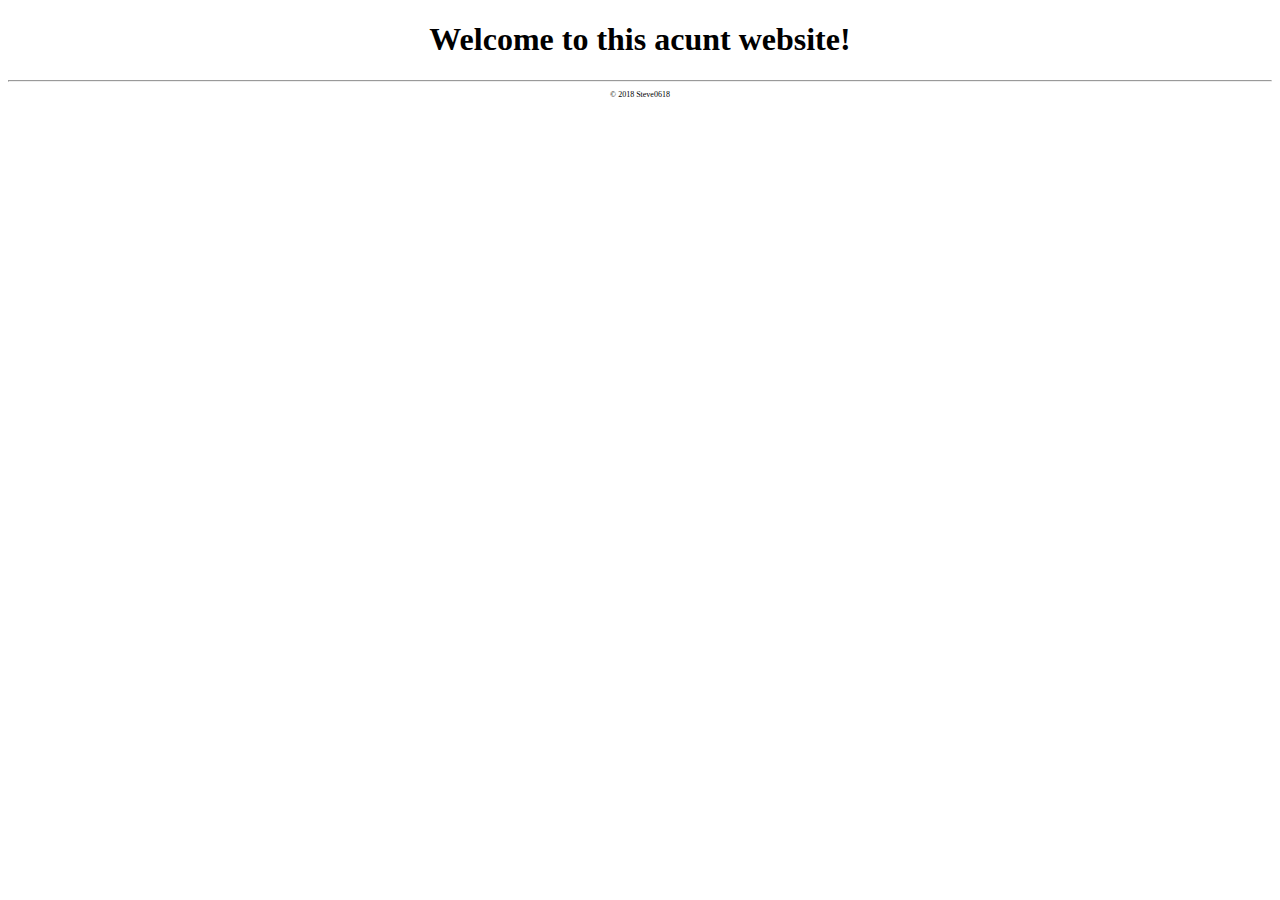
<file: index.html>
<!DOCTYPE html>
<html>
    <title>The world's leading acunt website!</title>
    
    <head>
        <h1 style="text-align:center">Welcome to this acunt website!</h1>
        <hr/>
    </head>
    
    <body>
    
    </body>
    
    <p style="font-size:8px;font-color:grey;text-align:center">© 2018 Steve0618</p>
    
</html>
</file>
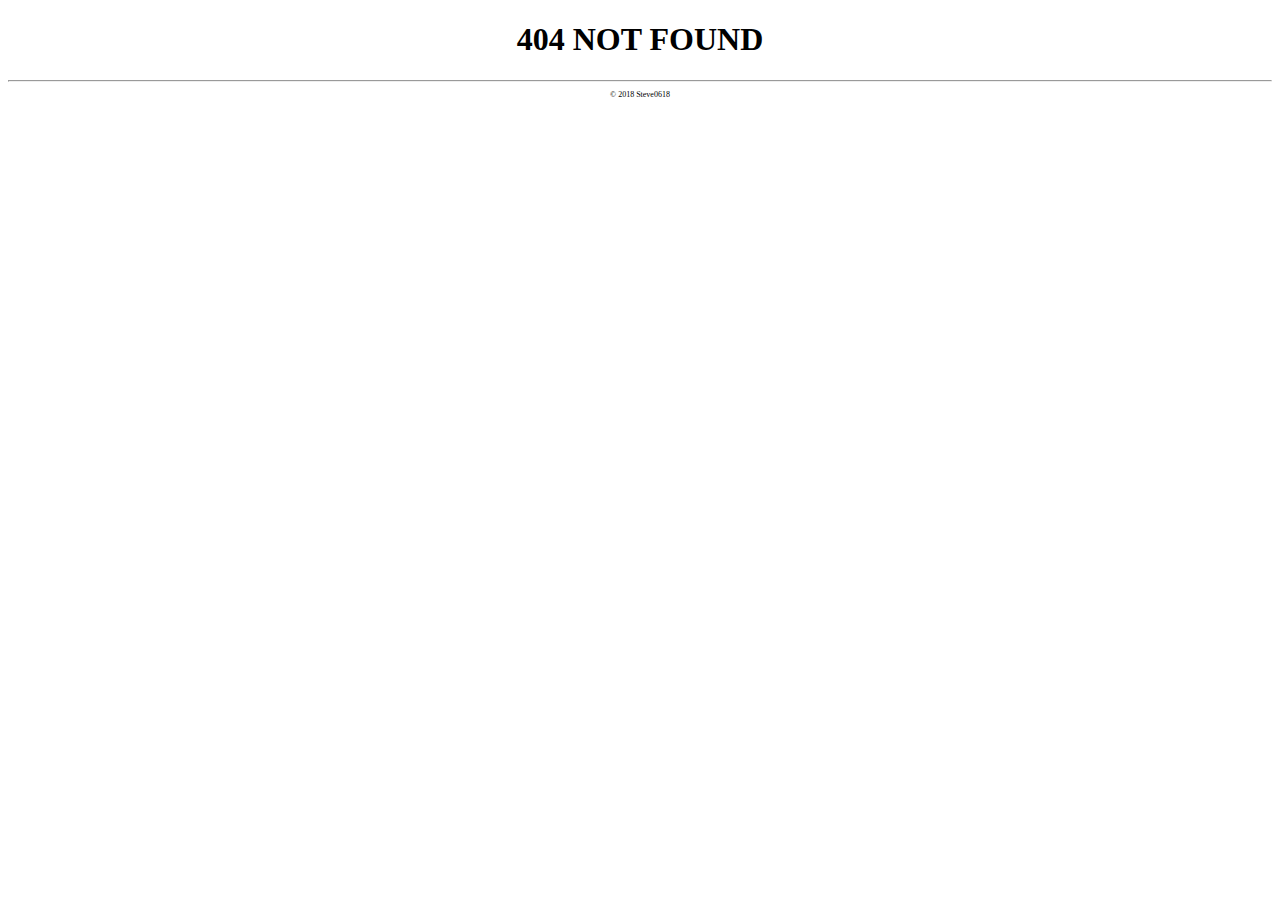
<file: file/index.html>
<!DOCTYPE html>
<html>
    <title>The world's leading acunt website!</title>
    
    <head>
        <h1 style="text-align:center">404 NOT FOUND</h1>
        <hr/>
    </head>
    
    <body>
    
    </body>
    
    <p style="font-size:8px;font-color:grey;text-align:center">© 2018 Steve0618</p>
    
</html>
</file>
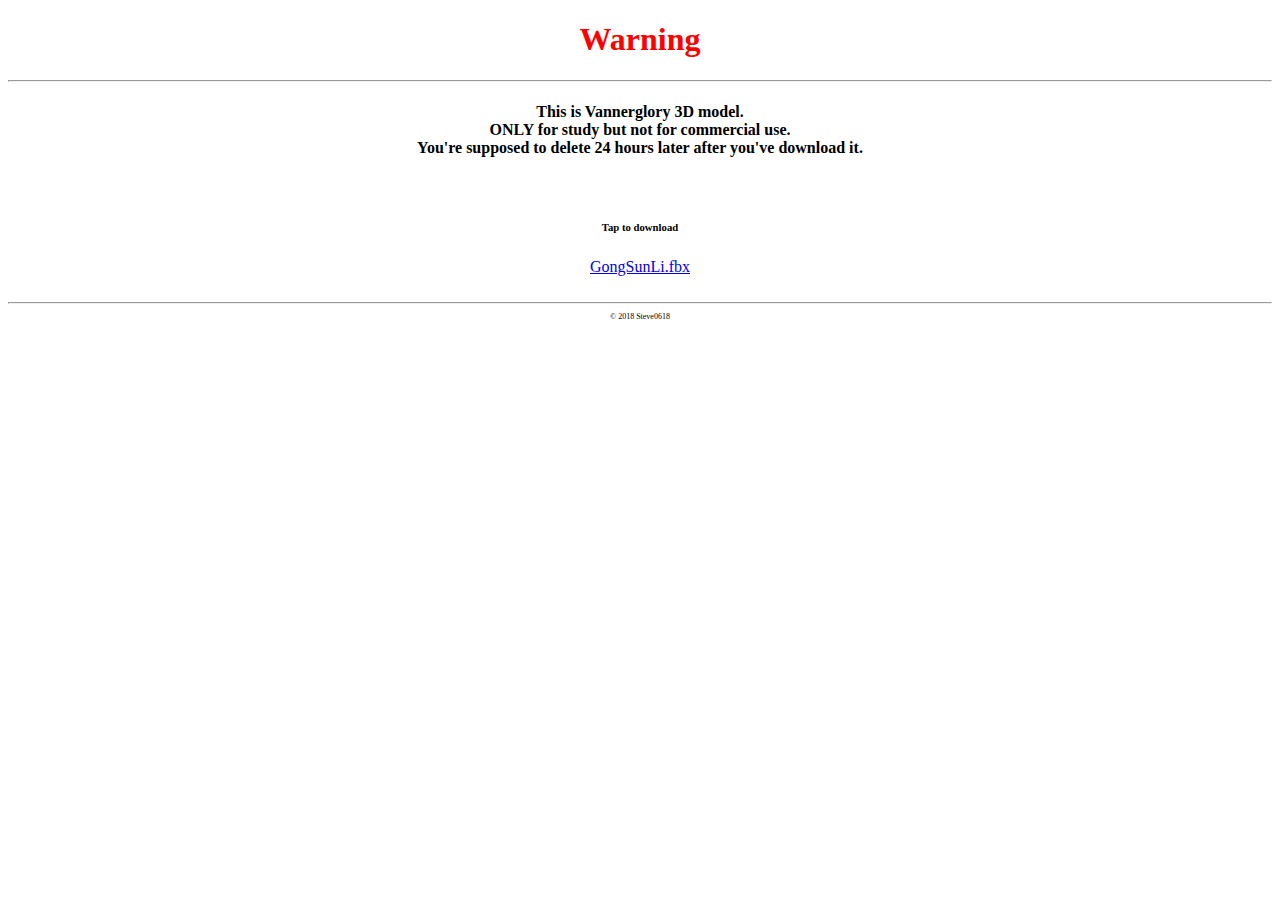
<file: file/Vannerglory 3D Model/index.html>
<!DOCTYPE html>
<html>
    <title>The world's leading acunt website!</title>
    
    <head>
        <h1 style="text-align:center;color:red">Warning</h1>
        <hr/>
    </head>
    
    <body>
		<h4 style="font-color:blue;text-align:center">
		This is Vannerglory 3D model.<br/>
		ONLY for study but not for commercial use.<br/>
		You're supposed to delete 24 hours later after you've download it.
		</h4>
		<br/>
		<h6 style="text-align:center;;font-family:time">Tap to download</h6>
	    	<div style="text-align:center">
		    <a href="https://steve0618.github.io/file/Vannerglory%203D%20Model/GongSunLi.fbx" >GongSunLi.fbx</a>
		</div>    
    </body>
    <br/>
	<hr/>
    <p style="font-size:8px;font-color:grey;text-align:center">© 2018 Steve0618</p>
    
</html>
</file>
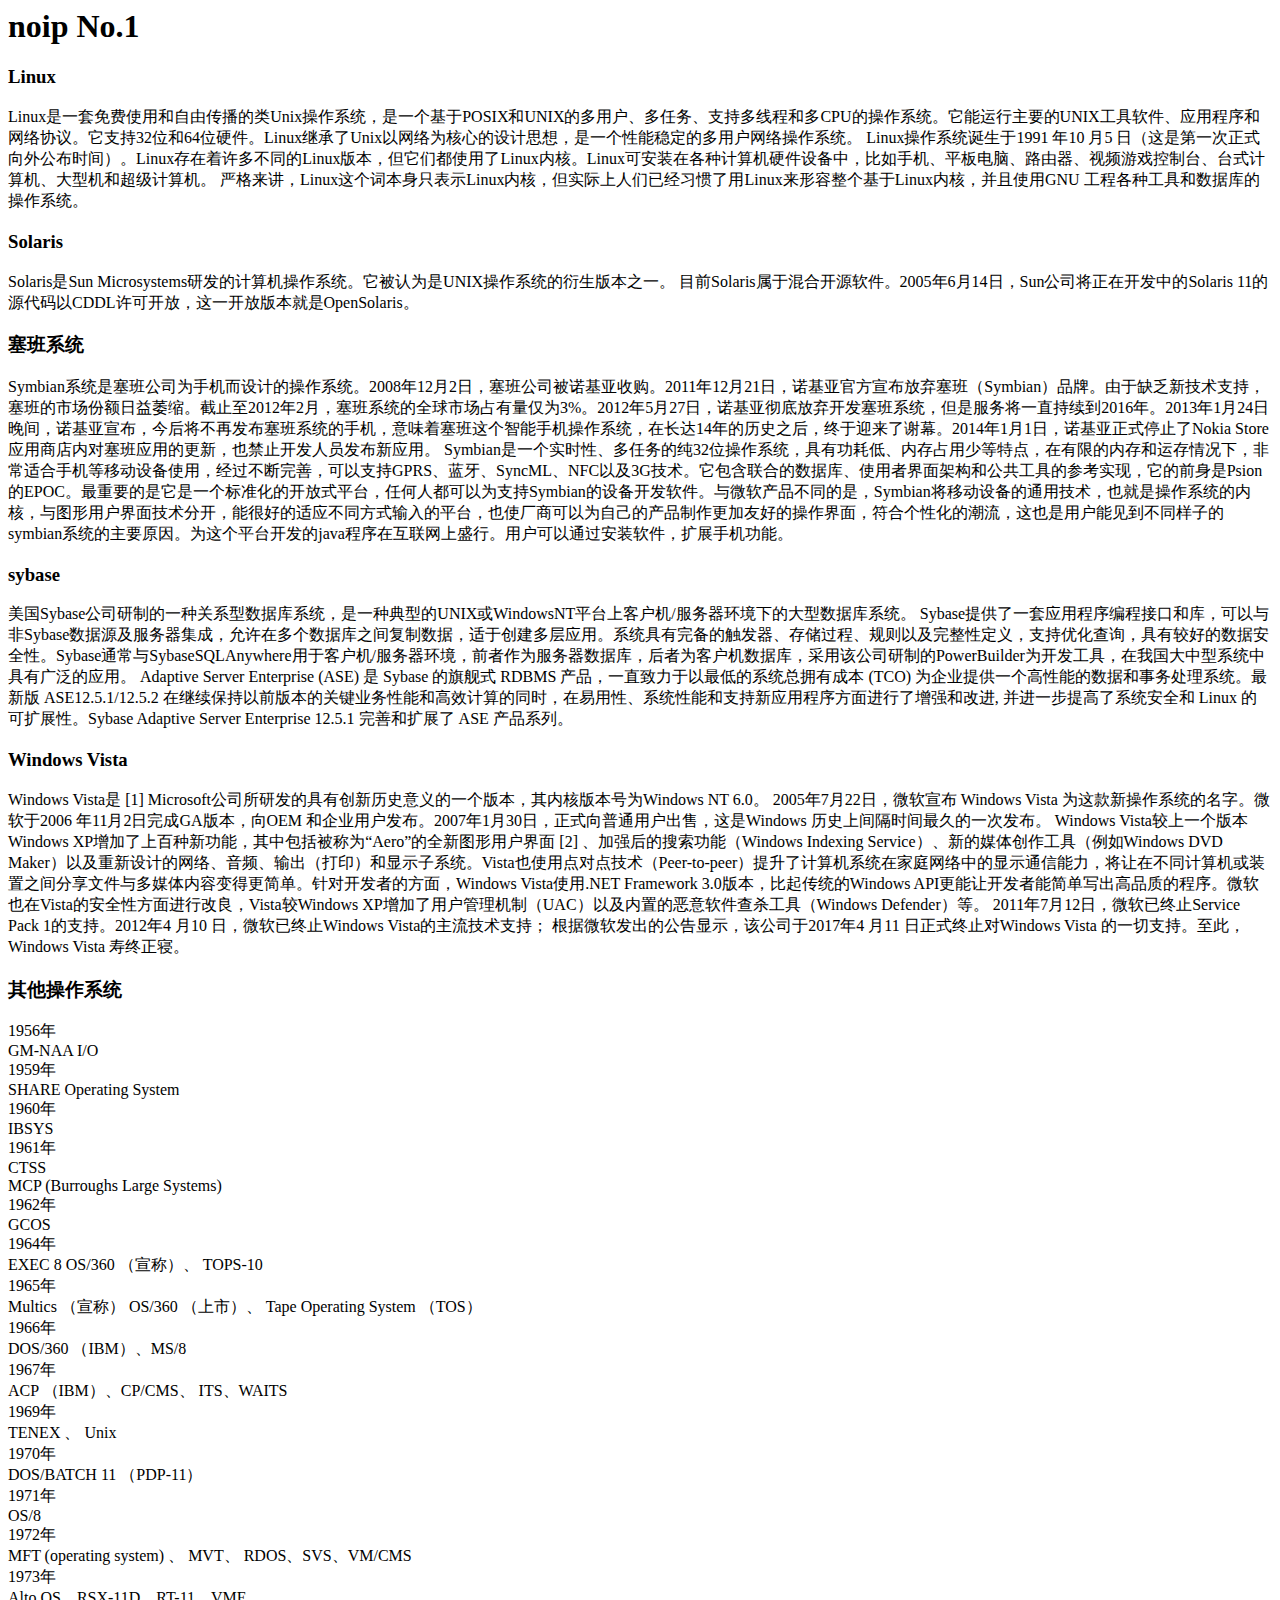
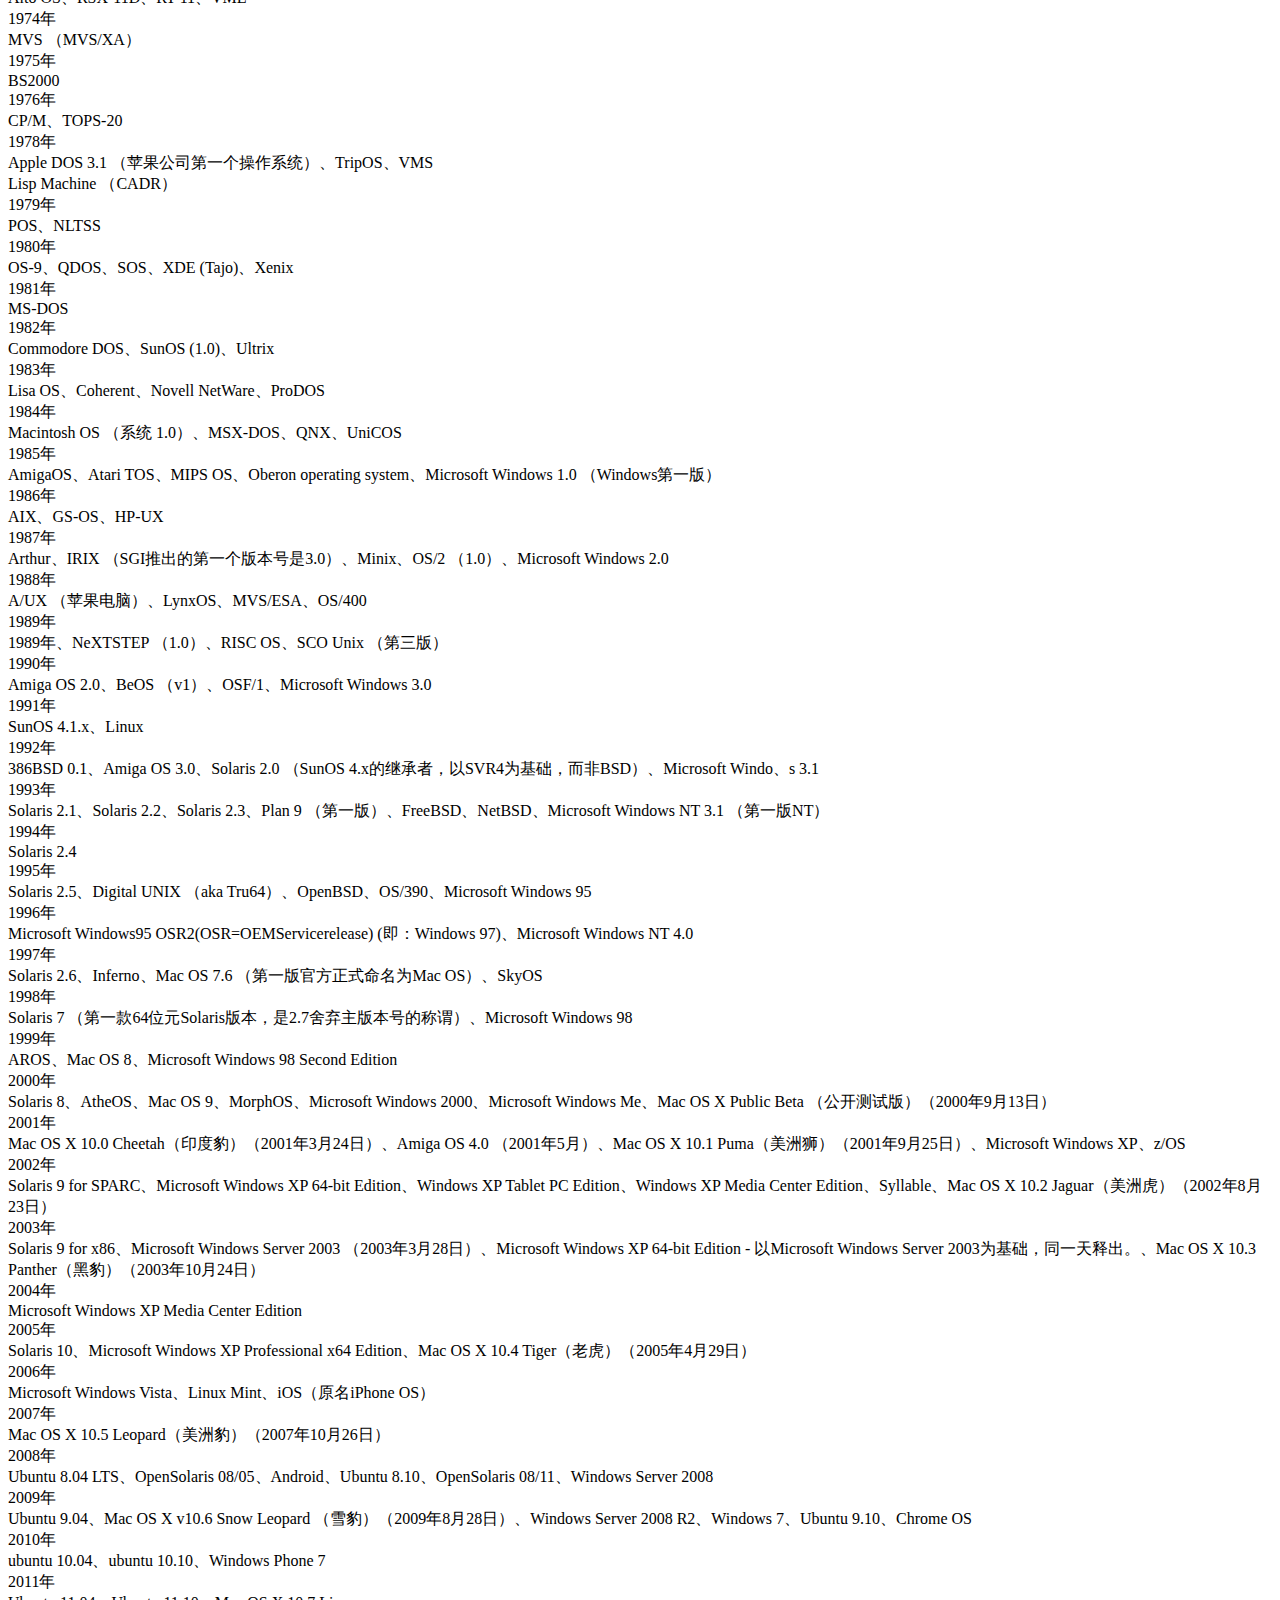
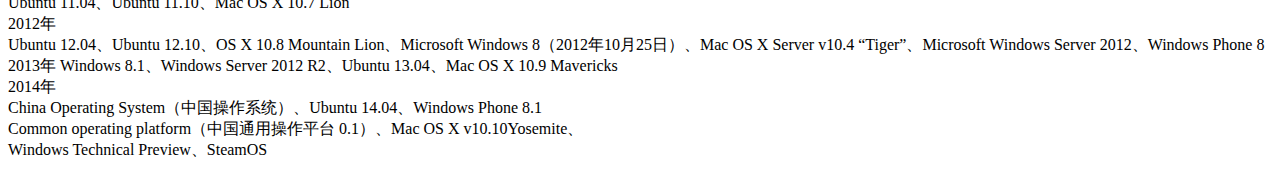
<file: 1.htm>
<html>
<title>noip No.1</title>
<body>
  <h1>noip No.1</h1>
  <p>
  <h3>Linux</h3>
	Linux是一套免费使用和自由传播的类Unix操作系统，是一个基于POSIX和UNIX的多用户、多任务、支持多线程和多CPU的操作系统。它能运行主要的UNIX工具软件、应用程序和网络协议。它支持32位和64位硬件。Linux继承了Unix以网络为核心的设计思想，是一个性能稳定的多用户网络操作系统。
	Linux操作系统诞生于1991 年10 月5 日（这是第一次正式向外公布时间）。Linux存在着许多不同的Linux版本，但它们都使用了Linux内核。Linux可安装在各种计算机硬件设备中，比如手机、平板电脑、路由器、视频游戏控制台、台式计算机、大型机和超级计算机。
  严格来讲，Linux这个词本身只表示Linux内核，但实际上人们已经习惯了用Linux来形容整个基于Linux内核，并且使用GNU 工程各种工具和数据库的操作系统。
<br>
  <h3>Solaris</h3>

	Solaris是Sun Microsystems研发的计算机操作系统。它被认为是UNIX操作系统的衍生版本之一。 目前Solaris属于混合开源软件。2005年6月14日，Sun公司将正在开发中的Solaris 11的源代码以CDDL许可开放，这一开放版本就是OpenSolaris。
<br>
  <h3>塞班系统</h3>
  
	Symbian系统是塞班公司为手机而设计的操作系统。2008年12月2日，塞班公司被诺基亚收购。2011年12月21日，诺基亚官方宣布放弃塞班（Symbian）品牌。由于缺乏新技术支持，塞班的市场份额日益萎缩。截止至2012年2月，塞班系统的全球市场占有量仅为3%。2012年5月27日，诺基亚彻底放弃开发塞班系统，但是服务将一直持续到2016年。2013年1月24日晚间，诺基亚宣布，今后将不再发布塞班系统的手机，意味着塞班这个智能手机操作系统，在长达14年的历史之后，终于迎来了谢幕。2014年1月1日，诺基亚正式停止了Nokia Store应用商店内对塞班应用的更新，也禁止开发人员发布新应用。
	Symbian是一个实时性、多任务的纯32位操作系统，具有功耗低、内存占用少等特点，在有限的内存和运存情况下，非常适合手机等移动设备使用，经过不断完善，可以支持GPRS、蓝牙、SyncML、NFC以及3G技术。它包含联合的数据库、使用者界面架构和公共工具的参考实现，它的前身是Psion的EPOC。最重要的是它是一个标准化的开放式平台，任何人都可以为支持Symbian的设备开发软件。与微软产品不同的是，Symbian将移动设备的通用技术，也就是操作系统的内核，与图形用户界面技术分开，能很好的适应不同方式输入的平台，也使厂商可以为自己的产品制作更加友好的操作界面，符合个性化的潮流，这也是用户能见到不同样子的symbian系统的主要原因。为这个平台开发的java程序在互联网上盛行。用户可以通过安装软件，扩展手机功能。
<br>
  <h3>sybase</h3>
  
	美国Sybase公司研制的一种关系型数据库系统，是一种典型的UNIX或WindowsNT平台上客户机/服务器环境下的大型数据库系统。 Sybase提供了一套应用程序编程接口和库，可以与非Sybase数据源及服务器集成，允许在多个数据库之间复制数据，适于创建多层应用。系统具有完备的触发器、存储过程、规则以及完整性定义，支持优化查询，具有较好的数据安全性。Sybase通常与SybaseSQLAnywhere用于客户机/服务器环境，前者作为服务器数据库，后者为客户机数据库，采用该公司研制的PowerBuilder为开发工具，在我国大中型系统中具有广泛的应用。
	Adaptive Server Enterprise (ASE) 是 Sybase 的旗舰式 RDBMS 产品，一直致力于以最低的系统总拥有成本 (TCO) 为企业提供一个高性能的数据和事务处理系统。最新版 ASE12.5.1/12.5.2 在继续保持以前版本的关键业务性能和高效计算的同时，在易用性、系统性能和支持新应用程序方面进行了增强和改进, 并进一步提高了系统安全和 Linux 的可扩展性。Sybase Adaptive Server Enterprise 12.5.1 完善和扩展了 ASE 产品系列。
	<br>
  <h3>Windows Vista</h3>
 
	Windows Vista是 [1]  Microsoft公司所研发的具有创新历史意义的一个版本，其内核版本号为Windows NT 6.0。
2005年7月22日，微软宣布 Windows Vista 为这款新操作系统的名字。微软于2006 年11月2日完成GA版本，向OEM 和企业用户发布。2007年1月30日，正式向普通用户出售，这是Windows 历史上间隔时间最久的一次发布。
Windows Vista较上一个版本Windows XP增加了上百种新功能，其中包括被称为“Aero”的全新图形用户界面 [2]  、加强后的搜索功能（Windows Indexing Service）、新的媒体创作工具（例如Windows DVD Maker）以及重新设计的网络、音频、输出（打印）和显示子系统。Vista也使用点对点技术（Peer-to-peer）提升了计算机系统在家庭网络中的显示通信能力，将让在不同计算机或装置之间分享文件与多媒体内容变得更简单。针对开发者的方面，Windows Vista使用.NET Framework 3.0版本，比起传统的Windows API更能让开发者能简单写出高品质的程序。微软也在Vista的安全性方面进行改良，Vista较Windows XP增加了用户管理机制（UAC）以及内置的恶意软件查杀工具（Windows Defender）等。
	2011年7月12日，微软已终止Service Pack 1的支持。2012年4 月10 日，微软已终止Windows Vista的主流技术支持；
根据微软发出的公告显示，该公司于2017年4 月11 日正式终止对Windows Vista 的一切支持。至此，Windows Vista 寿终正寝。
  <br>
  </p>
<h3>其他操作系统</h3>
	<p>
	1956年<br>GM-NAA I/O<br>1959年<br>SHARE Operating System<br>1960年<br>IBSYS<br>1961年<br>CTSS<br>MCP (Burroughs Large Systems)<br>1962年<br>GCOS<br>1964年<br>EXEC 8 OS/360 （宣称）、 TOPS-10<br>1965年<br>Multics （宣称） OS/360 （上市）、 Tape Operating System （TOS）<br>1966年<br>DOS/360 （IBM）、MS/8<br>1967年<br>ACP （IBM）、CP/CMS、 ITS、WAITS<br>1969年<br>TENEX 、 Unix<br>1970年<br>DOS/BATCH 11 （PDP-11）<br>1971年<br>OS/8<br>1972年<br>MFT (operating system) 、 MVT、 RDOS、SVS、VM/CMS<br>1973年<br>Alto OS、RSX-11D、RT-11、VME<br>1974年<br>MVS （MVS/XA）<br>1975年<br>BS2000<br>1976年<br>CP/M、TOPS-20<br>1978年<br>Apple DOS 3.1 （苹果公司第一个操作系统）、TripOS、VMS<br>Lisp Machine （CADR）<br>1979年<br>POS、NLTSS<br>1980年<br>OS-9、QDOS、SOS、XDE (Tajo)、Xenix<br>1981年<br>MS-DOS<br>1982年<br>Commodore DOS、SunOS (1.0)、Ultrix<br>1983年<br>Lisa OS、Coherent、Novell NetWare、ProDOS<br>1984年<br>Macintosh OS （系统 1.0）、MSX-DOS、QNX、UniCOS<br>1985年<br>AmigaOS、Atari TOS、MIPS OS、Oberon operating system、Microsoft Windows 1.0 （Windows第一版）<br>1986年<br>AIX、GS-OS、HP-UX<br>1987年<br>Arthur、IRIX （SGI推出的第一个版本号是3.0）、Minix、OS/2 （1.0）、Microsoft Windows 2.0<br>1988年<br>A/UX （苹果电脑）、LynxOS、MVS/ESA、OS/400<br>1989年<br>1989年、NeXTSTEP （1.0）、RISC OS、SCO Unix （第三版）<br>1990年<br>Amiga OS 2.0、BeOS （v1）、OSF/1、Microsoft Windows 3.0<br>1991年<br>SunOS 4.1.x、Linux<br>1992年<br>386BSD 0.1、Amiga OS 3.0、Solaris 2.0 （SunOS 4.x的继承者，以SVR4为基础，而非BSD）、Microsoft Windo、s 3.1<br>1993年<br>Solaris 2.1、Solaris 2.2、Solaris 2.3、Plan 9 （第一版）、FreeBSD、NetBSD、Microsoft Windows NT 3.1 （第一版NT）<br>1994年<br>Solaris 2.4<br>1995年<br>Solaris 2.5、Digital UNIX （aka Tru64）、OpenBSD、OS/390、Microsoft Windows 95<br>1996年<br>Microsoft Windows95 OSR2(OSR=OEMServicerelease) (即：Windows 97)、Microsoft Windows NT 4.0<br>1997年<br>Solaris 2.6、Inferno、Mac OS 7.6 （第一版官方正式命名为Mac OS）、SkyOS<br>1998年<br>Solaris 7 （第一款64位元Solaris版本，是2.7舍弃主版本号的称谓）、Microsoft Windows 98<br>1999年<br>AROS、Mac OS 8、Microsoft Windows 98 Second Edition<br>2000年<br>Solaris 8、AtheOS、Mac OS 9、MorphOS、Microsoft Windows 2000、Microsoft Windows Me、Mac OS X Public Beta （公开测试版）（2000年9月13日）<br>2001年<br>Mac OS X 10.0 Cheetah（印度豹）（2001年3月24日）、Amiga OS 4.0 （2001年5月）、Mac OS X 10.1 Puma（美洲狮）（2001年9月25日）、Microsoft Windows XP、z/OS<br>2002年<br>Solaris 9 for SPARC、Microsoft Windows XP 64-bit Edition、Windows XP Tablet PC Edition、Windows XP Media Center Edition、Syllable、Mac OS X 10.2 Jaguar（美洲虎）（2002年8月23日）<br>2003年<br>Solaris 9 for x86、Microsoft Windows Server 2003 （2003年3月28日）、Microsoft Windows XP 64-bit Edition - 以Microsoft Windows Server 2003为基础，同一天释出。、Mac OS X 10.3 Panther（黑豹）（2003年10月24日）<br>2004年<br>Microsoft Windows XP Media Center Edition<br>2005年<br>Solaris 10、Microsoft Windows XP Professional x64 Edition、Mac OS X 10.4 Tiger（老虎）（2005年4月29日）<br>2006年<br>Microsoft Windows Vista、Linux Mint、iOS（原名iPhone OS）<br>2007年<br>Mac OS X 10.5 Leopard（美洲豹）（2007年10月26日）<br>2008年<br>Ubuntu 8.04 LTS、OpenSolaris 08/05、Android、Ubuntu 8.10、OpenSolaris 08/11、Windows Server 2008<br>2009年<br>Ubuntu 9.04、Mac OS X v10.6 Snow Leopard （雪豹）（2009年8月28日）、Windows Server 2008 R2、Windows 7、Ubuntu 9.10、Chrome OS<br>2010年<br>ubuntu 10.04、ubuntu 10.10、Windows Phone 7<br>2011年<br>Ubuntu 11.04、Ubuntu 11.10、Mac OS X 10.7 Lion<br>2012年<br>Ubuntu 12.04、Ubuntu 12.10、OS X 10.8 Mountain Lion、Microsoft Windows 8（2012年10月25日）、Mac OS X Server v10.4 “Tiger”、Microsoft Windows Server 2012、Windows Phone 8<br>2013年	Windows 8.1、Windows Server 2012 R2、Ubuntu 13.04、Mac OS X 10.9 Mavericks<br>2014年	<br>China Operating System（中国操作系统）、Ubuntu 14.04、Windows Phone 8.1<br>Common operating platform（中国通用操作平台 0.1）、Mac OS X v10.10Yosemite、<br>Windows Technical Preview、SteamOS<br>	
	</p>
</body>
</html>
</file>
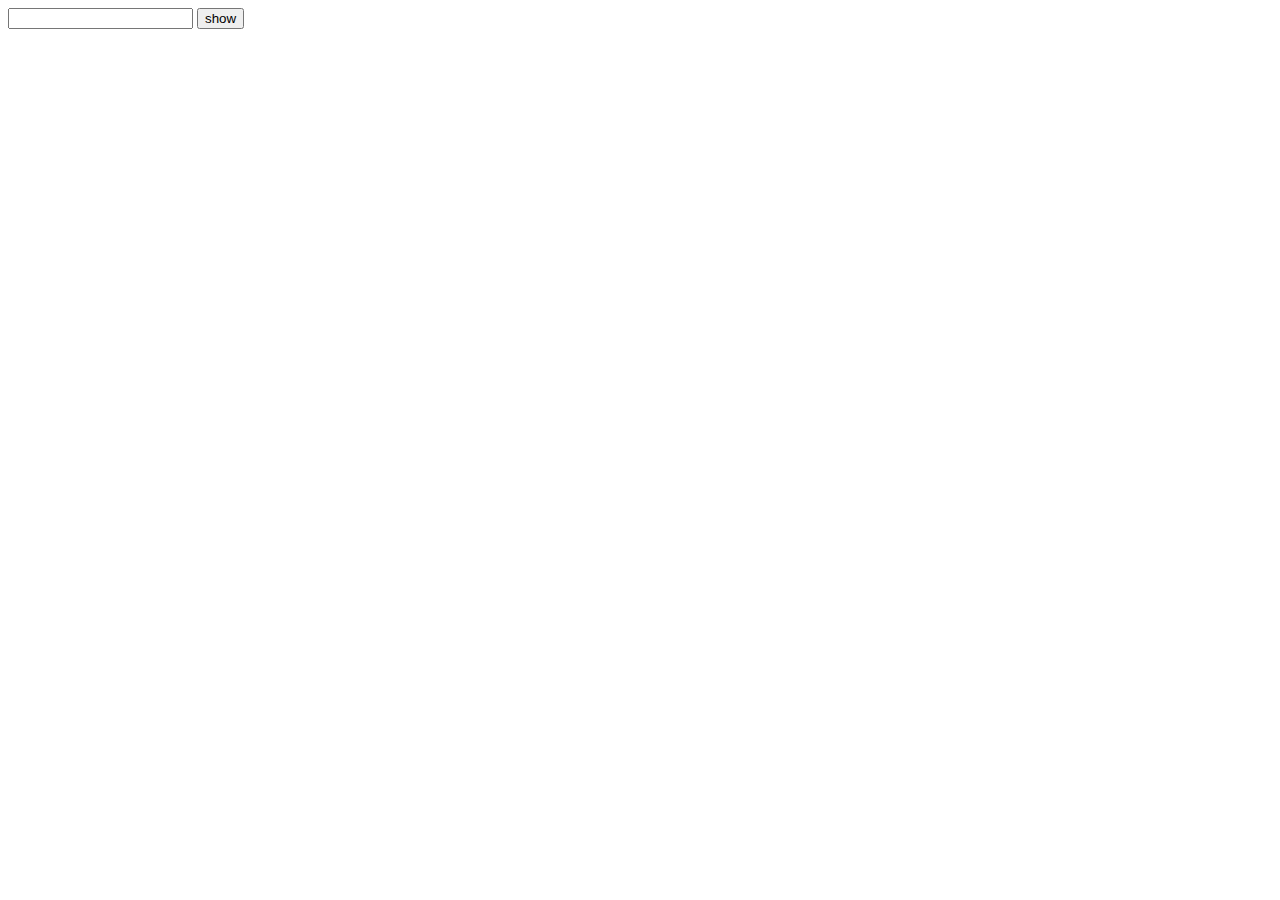
<file: webview/img.html>
<!DOCTYPE HTML>
<form method="post">
    <input type="text" name="qwq" id="qwq"/>
    <input type="submit" value="show" onclick="fuc(qwq)"/>
</form>
<script>
function fuc(a)
{
    document.write(a.value);
}
</script>
</file>
